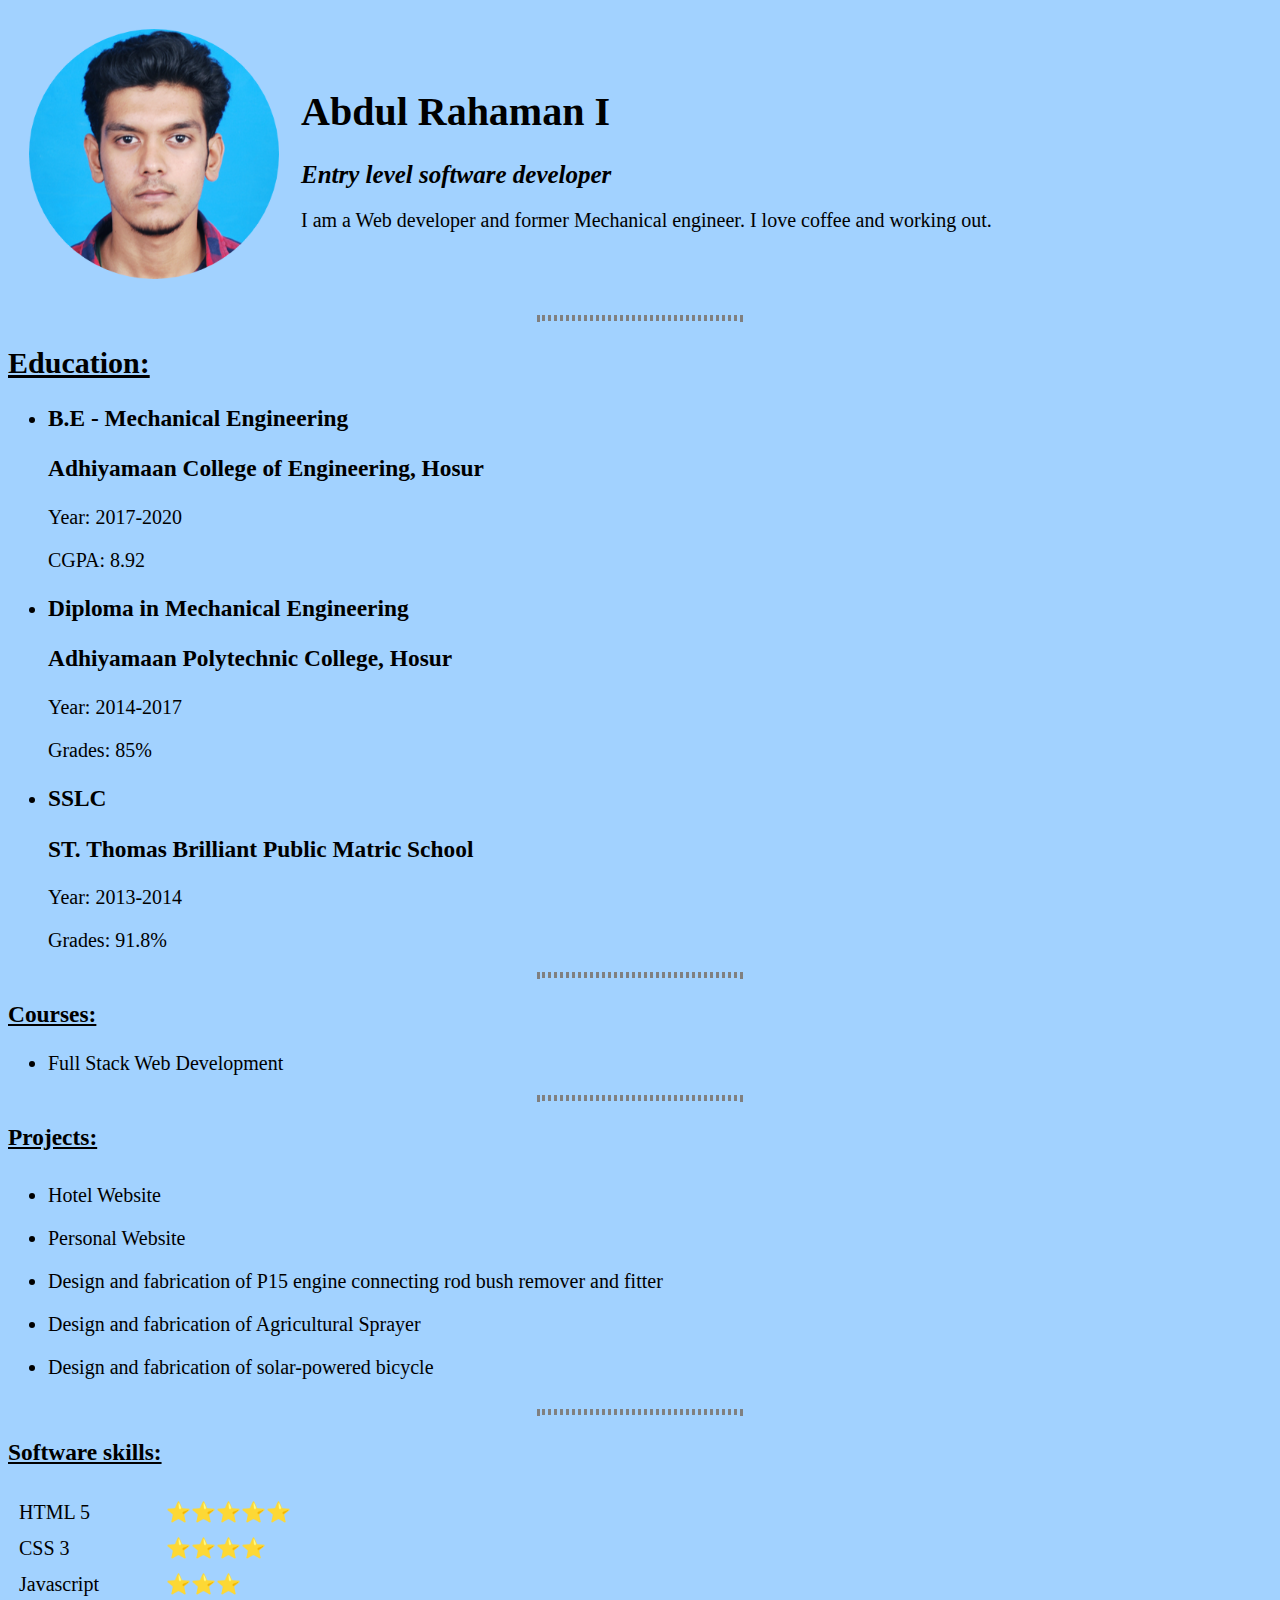
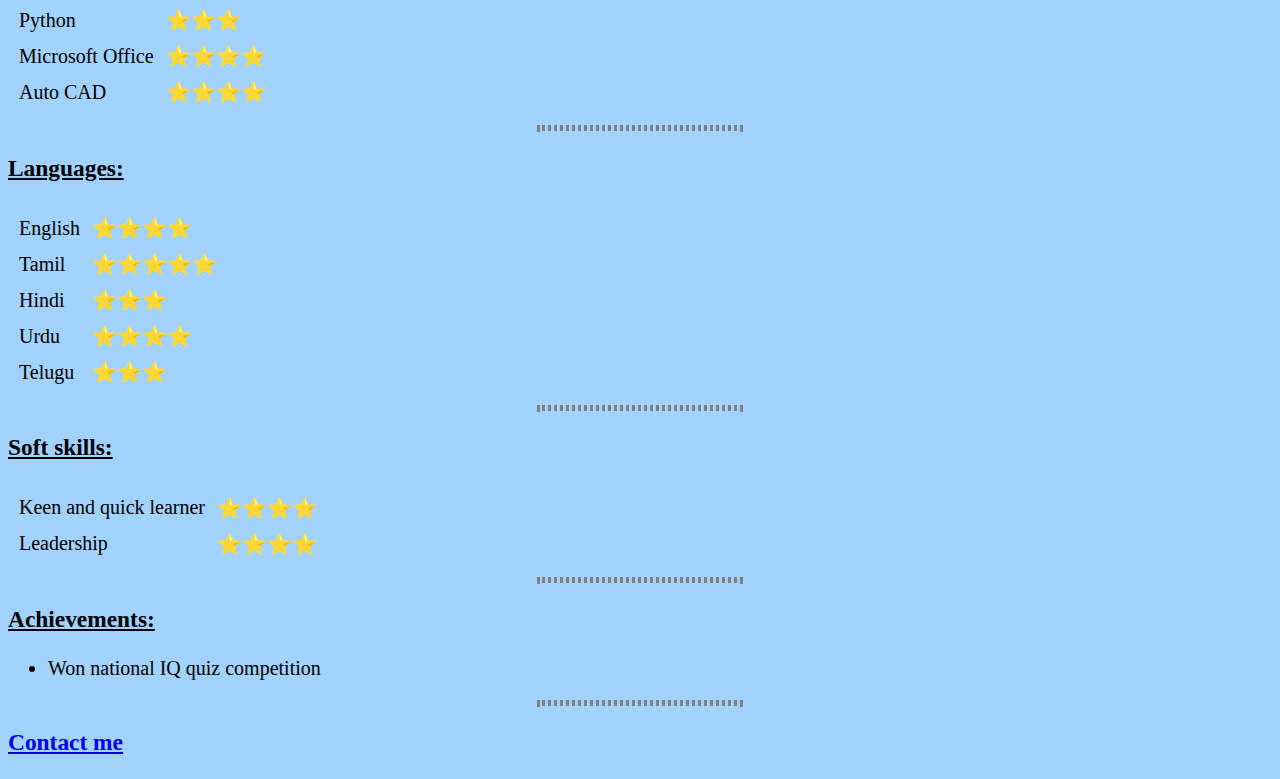
<file: index.html>
<!DOCTYPE html>
<html lang="en">
<head>
    <meta charset="UTF-8">
    <meta http-equiv="X-UA-Compatible" content="IE=edge">
    <meta name="viewport" content="width=device-width, initial-scale=1.0">
    <title>Abdul's Personal Site</title>
    <link rel="stylesheet" href="./bio.css">
</head>
<body>

<table cellspacing="20px">
    <tr>
        <td class="table"><img src="Abdul photo.png" alt="Abdul's Profile Picture"></td>
        <td>
            <h1>Abdul Rahaman I</h1>
            <p><em><strong>Entry level software developer</strong></em></p>
            <p>I am a Web developer and former Mechanical engineer. I love coffee and working out.</strong></p>
        </td>
    </tr>
</table>
<hr>

<h2><u>Education:</u></h2>
    <ul>
        <li><h3>B.E - Mechanical Engineering</h3></li>
            <p><h3>Adhiyamaan College of Engineering, Hosur</h3></p>
            <p>Year: 2017-2020</p>
            <p>CGPA: 8.92</p>
        <li><h3>Diploma in Mechanical Engineering</h3></li>
            <p><h3>Adhiyamaan Polytechnic College, Hosur</h3></p>
            <p>Year: 2014-2017</p>
            <p>Grades: 85%</p>
        <li><h3>SSLC</h3></li>
            <p><h3>ST. Thomas Brilliant Public Matric School</h3></p>
            <p>Year: 2013-2014</p>
            <p>Grades: 91.8%</p>
    </ul>
<hr>

<h3><u>Courses:</u></h3>
    <ul>
        <li>Full Stack Web Development</li>
    </ul>
<hr>

<h3><u>Projects:</u></h3>
 <ul>
     <li class="projects">Hotel Website</li>
     <li class="projects">Personal Website</li>
     <li class="projects">Design and fabrication of P15 engine connecting rod bush remover and fitter</li>
     <li class="projects">Design and fabrication of Agricultural Sprayer</li>
     <li class="projects">Design and fabrication of solar-powered bicycle</li>
 </ul>
<hr>

<h3><u>Software skills:</u></h3>
    <table cellspacing= "10px">
                <tr>
                    <td>HTML 5</td>
                    <td>⭐⭐⭐⭐⭐</td>
                </tr>
                <tr>
                    <td>CSS 3</td>
                    <td>⭐⭐⭐⭐</td>
                </tr>
                <tr>
                    <td>Javascript</td>
                    <td>⭐⭐⭐</td>
                </tr>
                <tr>
                    <td>Python</td>
                    <td>⭐⭐⭐</td>
                </tr>
                <tr>
                    <td>Microsoft Office</td>
                    <td>⭐⭐⭐⭐</td>
                </tr>
                <tr>
                    <td>Auto CAD</td>
                    <td>⭐⭐⭐⭐</td>
                </tr>
    </table>
<hr>

<h3><u>Languages:</u></h3>
<table cellspacing = "10px">
    <tr>
        <td>English</td>
        <td>⭐⭐⭐⭐</td>
    </tr>
    <tr>
        <td>Tamil</td>
        <td>⭐⭐⭐⭐⭐</td>
    </tr>
    <tr>
        <td>Hindi</td>
        <td>⭐⭐⭐</td>
    </tr>
    <tr>
        <td>Urdu</td>
        <td>⭐⭐⭐⭐</td>
    </tr>
    <tr>
        <td>Telugu</td>
        <td>⭐⭐⭐</td>
    </tr>
</table>
<hr>

<h3><u>Soft skills:</u></h3>
<table cellspacing = "10px">
    <tr>
        <td>Keen and quick learner</td>
        <td>⭐⭐⭐⭐</td>
    </tr>
    <tr>
        <td>Leadership</td>
        <td>⭐⭐⭐⭐</td>
    </tr>
</table>
<hr>

<h3><u>Achievements:</u></h3>
<ul>
    <li>Won national IQ quiz competition</li>
</ul>
<hr>

<a href="./contactme.html"><h3>Contact me</h3></a>
 
</body>
</html>
</file>
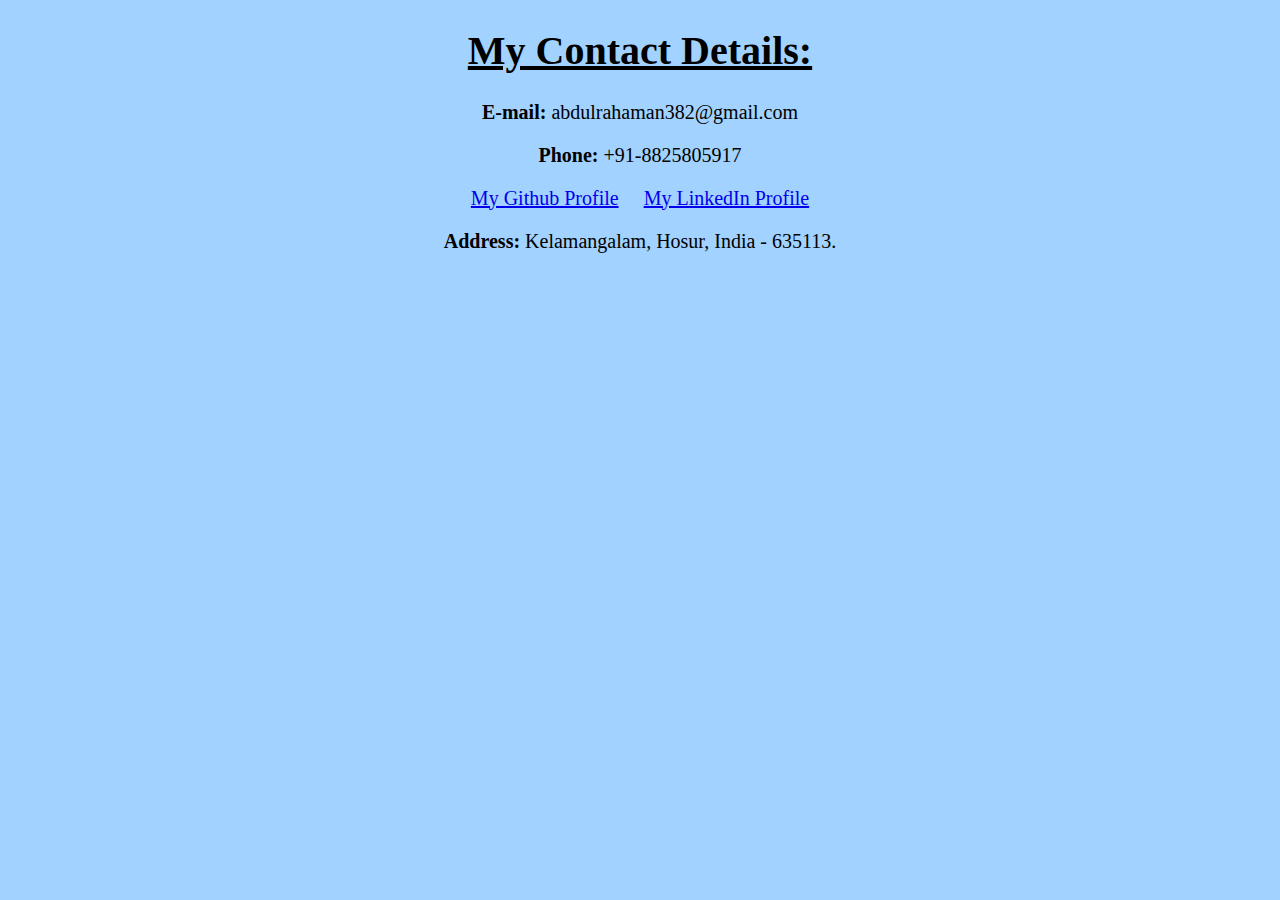
<file: contactme.html>
<!DOCTYPE html>
<html lang="en">
<head>
    <meta charset="UTF-8">
    <meta http-equiv="X-UA-Compatible" content="IE=edge">
    <meta name="viewport" content="width=device-width, initial-scale=1.0">
    <title>Contact me</title>
    <link rel="stylesheet" href="./contact.css">
</head>
<body>
    <h1><u>My Contact Details:</u></h1>
    <p><strong>E-mail:</strong> abdulrahaman382@gmail.com</p>
    <p><strong>Phone:</strong> +91-8825805917</p>
    <a href="https://github.com/iabdul459">My Github Profile</a>
    <a href="https://www.linkedin.com/in/abdulrahaman459">My LinkedIn Profile</a>
    <p><strong>Address:</strong> Kelamangalam, Hosur, India - 635113.</p>
</body>
</html>
</file>
<file: bio.css>
body {
    font-size: 20px;
    background-color: #A2D2FF;
}

hr {
    border: dotted;
    max-width: 200px;
    align-items: center;
}

.table {
    max-width: 250px;
    max-height: 250px;
}

img {
    height: 100%;
    width: 100%;
}

.projects {
    padding: 10px 0;
}

em {
    font-size: 25px;
}
</file>
<file: contact.css>
body {
    font-size: 20px;
    background-color: #A2D2FF;
    text-align: center;
}

a {
    padding: 10px;
}
</file>
